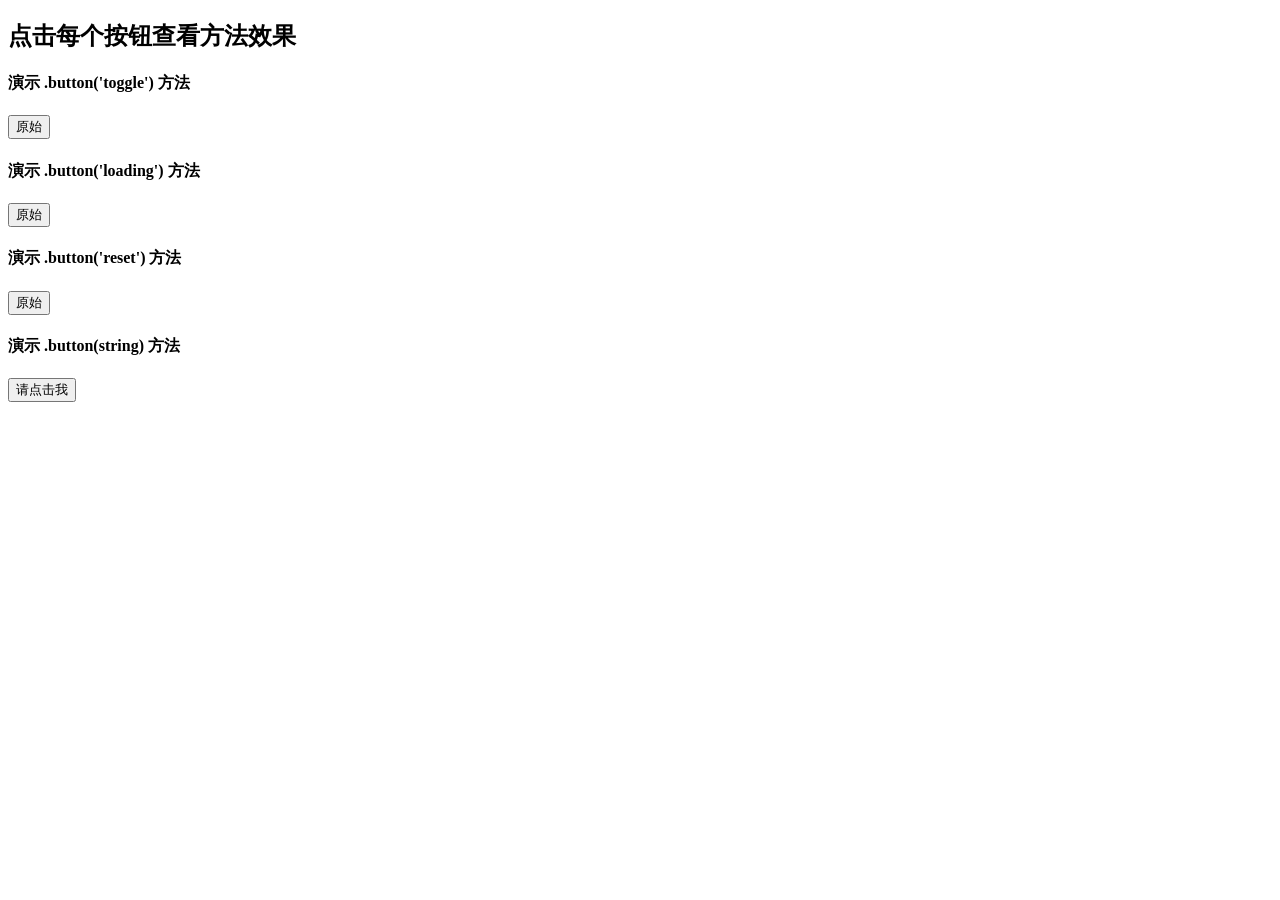
<file: templates/test.html>
<!DOCTYPE html>
<html>
<head>
	<meta charset="utf-8">
	<title>Bootstrap 实例 - 按钮（Button）插件方法</title>
	<link rel="stylesheet" href="https://cdn.staticfile.org/twitter-bootstrap/3.3.7/css/bootstrap.min.css">
	<script src="https://cdn.staticfile.org/jquery/2.1.1/jquery.min.js"></script>
	<script src="https://cdn.staticfile.org/twitter-bootstrap/3.3.7/js/bootstrap.min.js"></script>
</head>
<body>

<h2>点击每个按钮查看方法效果</h2>
<h4>演示 .button('toggle') 方法</h4>
<div id="myButtons1" class="bs-example">
   	<button type="button" class="btn btn-primary">原始</button>
</div>
<h4>演示 .button('loading') 方法</h4>
<div id="myButtons2" class="bs-example">
	<button type="button" class="btn btn-primary"
			data-loading-text="Loading...">原始
	</button>
</div>
<h4>演示 .button('reset') 方法</h4>
<div id="myButtons3" class="bs-example">
	<button type="button" class="btn btn-primary"
			data-loading-text="Loading...">原始
	</button>
</div>
<h4>演示 .button(string) 方法</h4>
<button type="button" class="btn btn-primary" id="myButton4"
   	data-complete-text="Loading finished">请点击我
</button>
<script type="text/javascript">
	$(function () {
		$("#myButtons1 .btn").click(function(){
			$(this).button('toggle');
		});
	});
	$(function() {
		$("#myButtons2 .btn").click(function(){
			$(this).button('loading').delay(1000).queue(function() {
			});
		});
	});
	$(function() {
		$("#myButtons3 .btn").click(function(){
			$(this).button('loading').delay(1000).queue(function() {
				$(this).button('reset');
			});
		});
	});
	$(function() {
		$("#myButton4").click(function(){
			$(this).button('loading').delay(1000).queue(function() {
				$(this).button('complete');
			});
		});
	});
</script>


</body>
</html>
</file>
